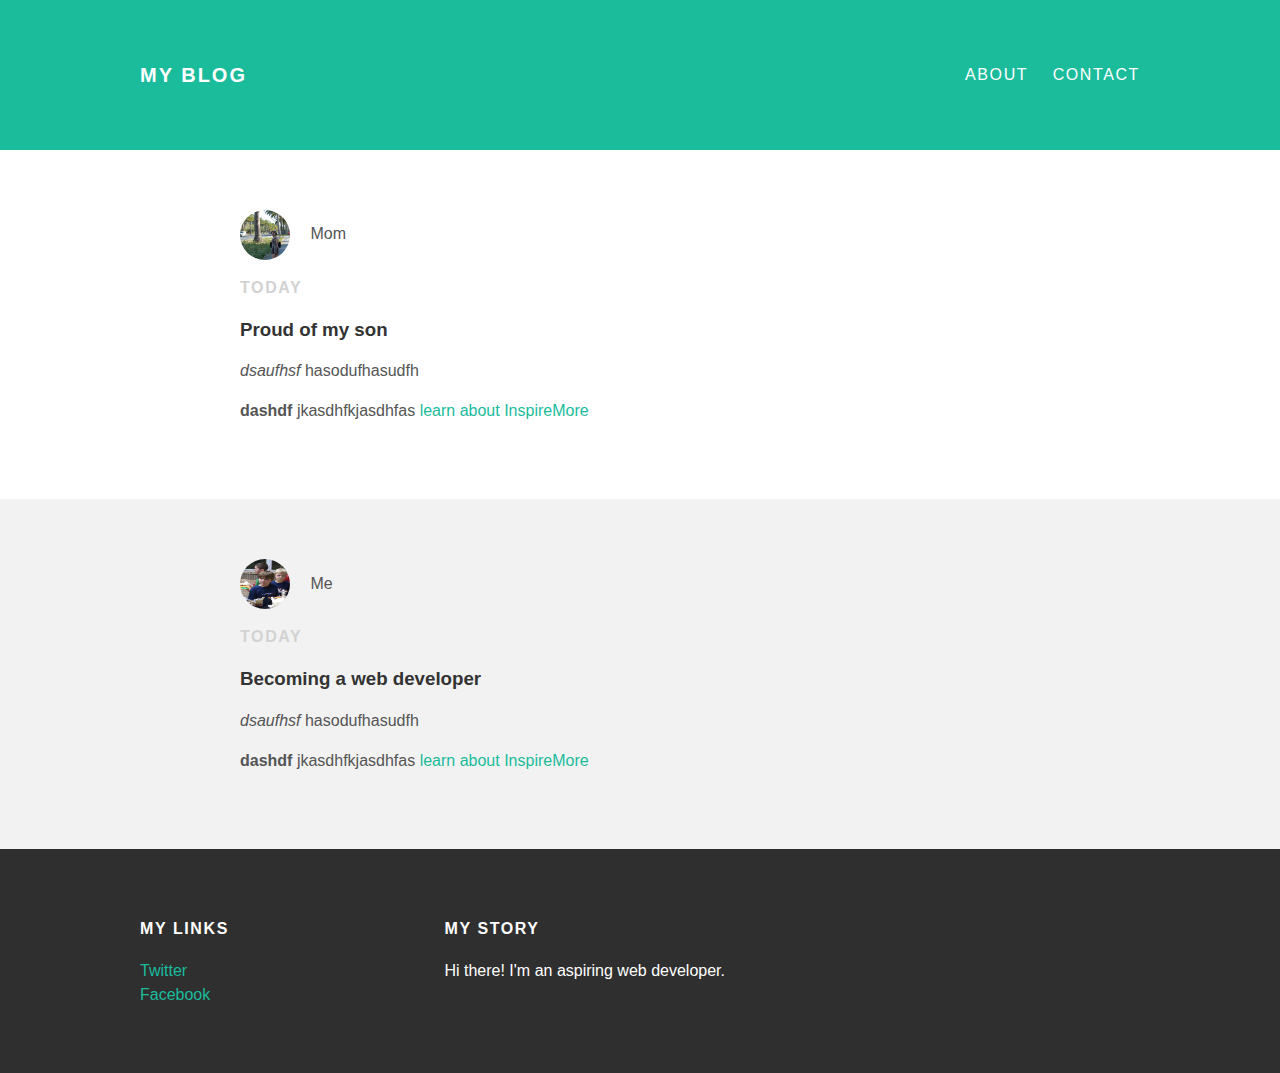
<file: index.html>
<!DOCTYPE html>
<html>
  <head>
    <title>My blog</title>
    <link rel="stylesheet" type="text/css" href="styles.css">
  </head>
  <body>
    <div id="header">
      <div class="container">
        <a id="header-title" href="index.html">My Blog</a>
        <ul id="header-nav">
          <li><a href="about.html">About</a></li>
          <li><a href="mailto:mpsmith600@gmail.com">Contact</a></li>
        </ul>
      </div>
    </div>
    <div id="content">
      <div class="post-container">
        <div class="post">
          <div class="post-author">
            <img src="mom.jpg">
            <span>Mom</span>
          </div>
          <p class="post-date">Today</p>
          <h3 class="post-title">Proud of my son</h3>
          <div class="post-content">
            <p><em>dsaufhsf</em> hasodufhasudfh</p>
            <p><strong>dashdf</strong> jkasdhfkjasdhfas <a href="https://www.inspiremore.com/">learn about InspireMore</a></p>
          </div>
        </div>
      </div>
      <div class="post-container">
        <div class="post">
          <div class="post-author">
            <img src="me.jpg">
            <span>Me</span>
          </div>
          <p class="post-date">Today</p>
          <h3 class="post-title">Becoming a web developer</h3>
          <div class="post-content">
            <p><em>dsaufhsf</em> hasodufhasudfh</p>
            <p><strong>dashdf</strong> jkasdhfkjasdhfas <a href="https://www.inspiremore.com/">learn about InspireMore</a></p>
          </div>
        </div>
      </div>
    </div>
    <div id="footer">
      <div class="container">
        <div class="column">
          <h4>My Links</h4>
          <p>
            <a href="https://twitter.com/MasonSm01444069">Twitter</a>
            <br>
            <a href="https://www.facebook.com/mason.smith.754?ref=bookmarks">Facebook</a>
        </div>
        <div class="column">
          <h4>My Story</h4>
          <p>Hi there! I'm an aspiring web developer.</p>
        </div>
      </div>
    </div>
  <body>
</html>
</file>
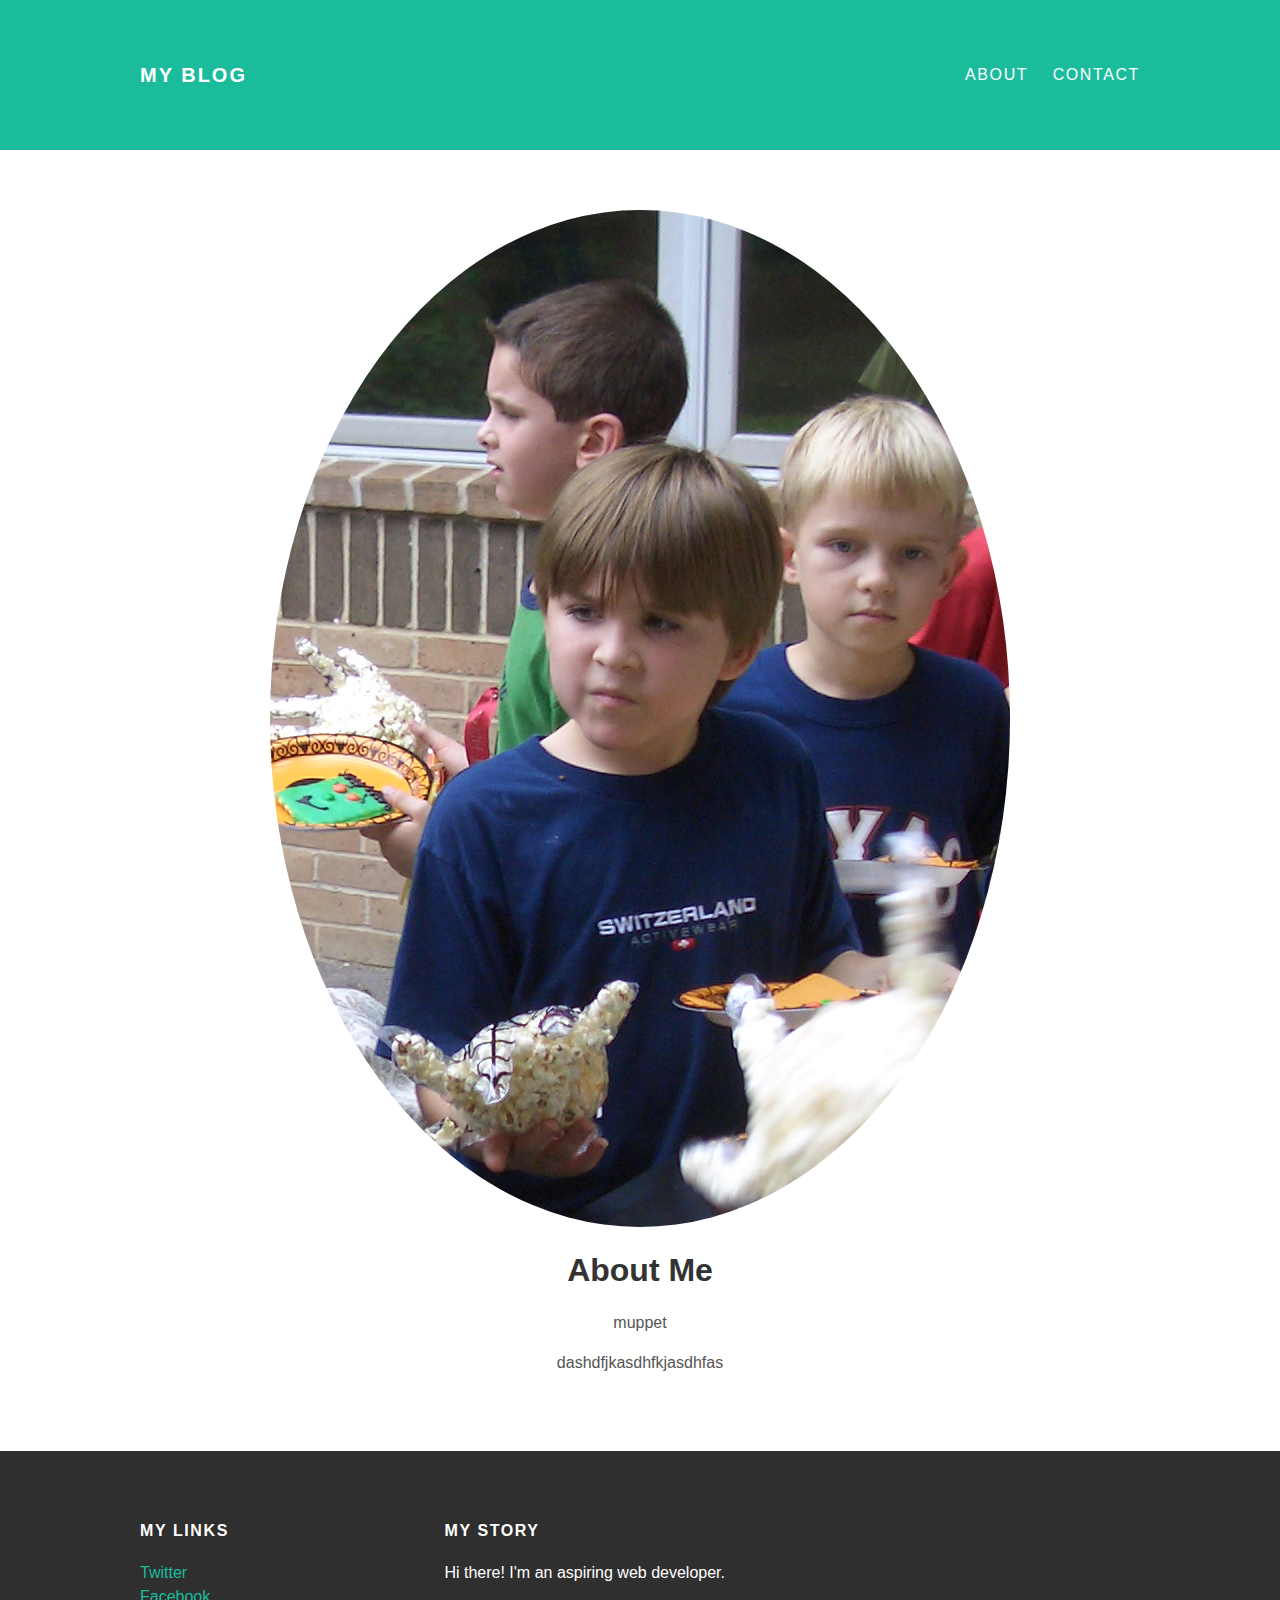
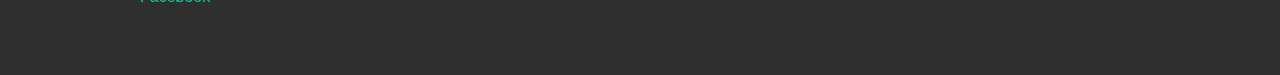
<file: about.html>
<!DOCTYPE html>
<html>
  <head>
    <title>My blog</title>
    <link rel="stylesheet" type="text/css" href="styles.css">
  </head>
  <body>
    <div id="header">
      <div class="container">
        <a id="header-title" href="index.html">My Blog</a>
        <ul id="header-nav">
          <li><a href="about.html">About</a></li>
          <li><a href="mailto:mpsmith600@gmail.com">Contact</a></li>
        </ul>
      </div>
    </div>
    <div id="content">
      <div class="container">
        <div class="about">
          <div class="about-author">
            <img src="me.jpg">
          </div>
          <h1 class="about-title">About Me</h3>
          <div class="about-content">
            <p>muppet</p>
            <p>dashdfjkasdhfkjasdhfas</p>
          </div>
        </div>
      </div>
    </div>
    <div id="footer">
      <div class="container">
        <div class="column">
          <h4>My Links</h4>
          <p>
            <a href="https://twitter.com/MasonSm01444069">Twitter</a>
            <br>
            <a href="https://www.facebook.com/mason.smith.754?ref=bookmarks">Facebook</a>
        </div>
        <div class="column">
          <h4>My Story</h4>
          <p>Hi there! I'm an aspiring web developer.</p>
        </div>
      </div>
    </div>
  <body>
</html>
</file>
<file: styles.css>
@import url(http://fonts.googleapis.com/css?family=Montserrat: 400, 700);
body {
  color: #555;
  margin: 0;
  font-family: 'Montserrat', sans-serif;
}
#header {
  background-color: #1abc9c;
  height: 150px;
  line-height: 150px;
}
#header a {
  color: white;
  text-decoration: none;
  text-transform: uppercase;
  letter-spacing: 0.1em;
}
#header a:hover {
  color: #222;
}
#header-title {
  display: block;
  float: left;
  font-size: 20px;
  font-weight: bold;
}
#header-nav {
  display: block;
  float: right;
  margin-top: 0;
}
#header-nav li {
  display: inLine;
  padding-left: 20px;
}
.container {
  max-width: 1000px;
  margin: 0 auto;
}
.post, .about {
  max-width: 800px;
  margin: 0 auto;
  padding: 60px 0;
}
.post-author img {
  width: 50px;
  height: 50px;
  vertical-align: middle;
  border-radius: 50%;
}
.post-author span {
  margin-left: 16px;
}
.post-date {
  color: #D2D2D2;
  font-size 14px;
  font-weight: bold;
  text-transform: uppercase;
  letter-spacing: 0.1em;
}
.post-container:nth-child(even) {
  background-color: #f2f2f2;
}
h1,h2, h3, h4 {
  color: #333;
}
p {
  line-height: 1.5;
}
#footer {
  background-color: #2f2f2f;
  padding: 50px 0;
}
.column {
  min-width: 300px;
  display: inline-block;
  vertical-align: top;
}
#footer h4 {
  color: white;
  text-transform: uppercase;
  letter-spacing: 0.1em;
}
#footer p {
  color:white;
}
a {
  color: #1abc9c;
  text-decoration: none;
}
a:hover {
  color: #F6A623;
}
.about {
  text-align: center;
}
.about-author img {
  border-radius: 50%;
}
</file>
